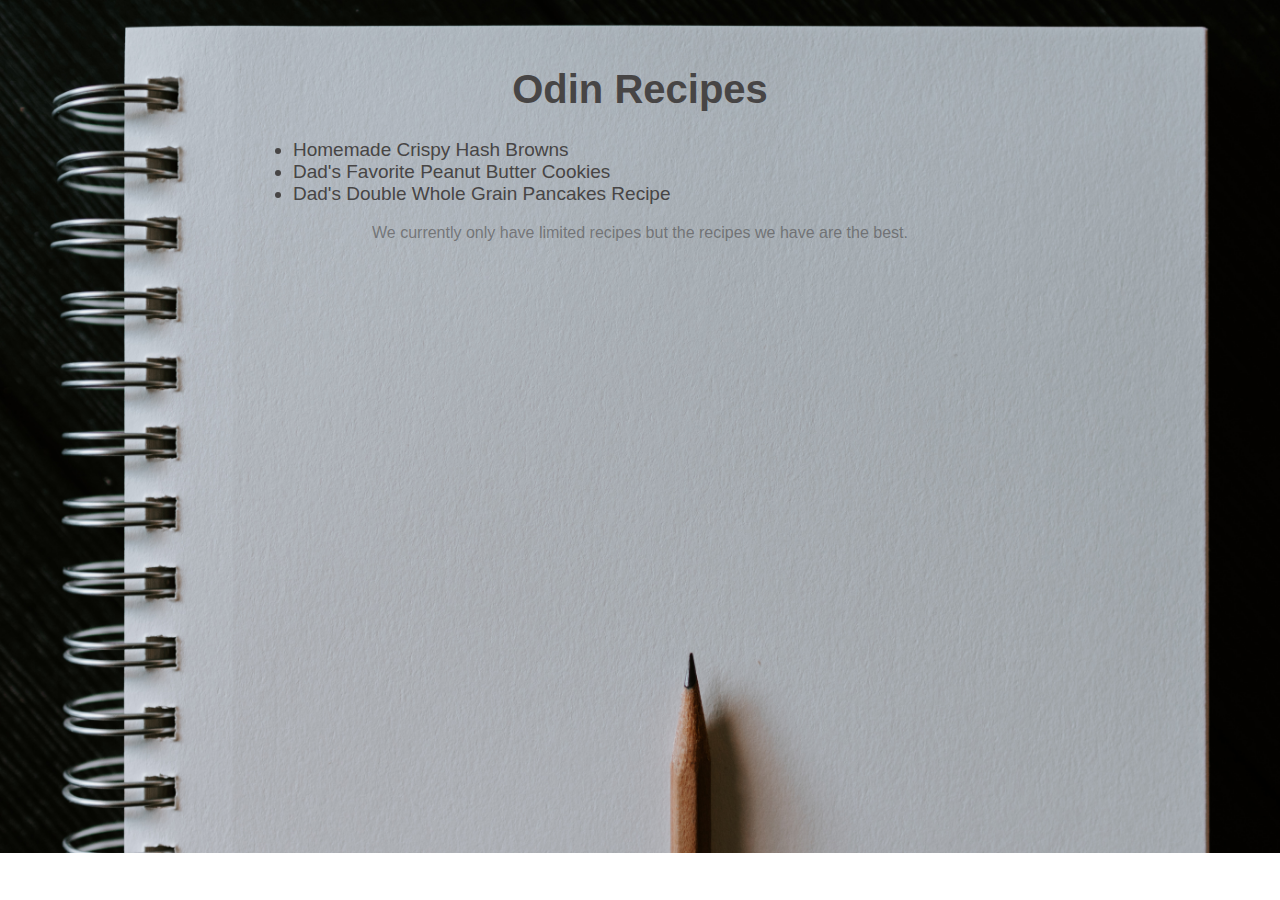
<file: index.html>
<!DOCTYPE html>
<html lang="en">

<head>
    <meta charset="UTF-8">
    <meta name="viewport" content="width=device-width, initial-scale=1.0">
    <link rel="stylesheet" href="styles.css">
    <title>Recipe Book</title>
</head>

<body>
    <h1 class="title">Odin Recipes</h1>
        <ul class="list">
            <li><a class="items" style="text-decoration: none;" href="recipes/hashBrowns.html">Homemade Crispy Hash Browns</a></li>
            <li><a class="items" style="text-decoration: none;" href="recipes/peanutButterCookies.html">Dad's Favorite Peanut Butter Cookies</a></li>
            <li><a class="items" style="text-decoration: none;" href="recipes/pancakes.html">Dad's Double Whole Grain Pancakes Recipe</a></li>
        </ul>
    <p>We currently only have limited recipes but the recipes we have are the best.</p>
</body>
</html>
</file>
<file: styles.css>
body {
    background-image: url("photos/emptyBook.jpg");
    background-repeat: no-repeat;
    font-family: sans-serif, Arial;
    background-size: cover;
}

.title,
.list,
.items {
    color: rgb(71, 69, 69);
}

.title {
    text-align: center;
    font-size: 40px;
    padding-top: 40px;
}

.list {
    padding-left: 285px;
    font-size: 19px;
    font-weight: 500;

}

p {
    text-align: center;
    color: rgba(76, 74, 74, 0.6);
}
</file>
